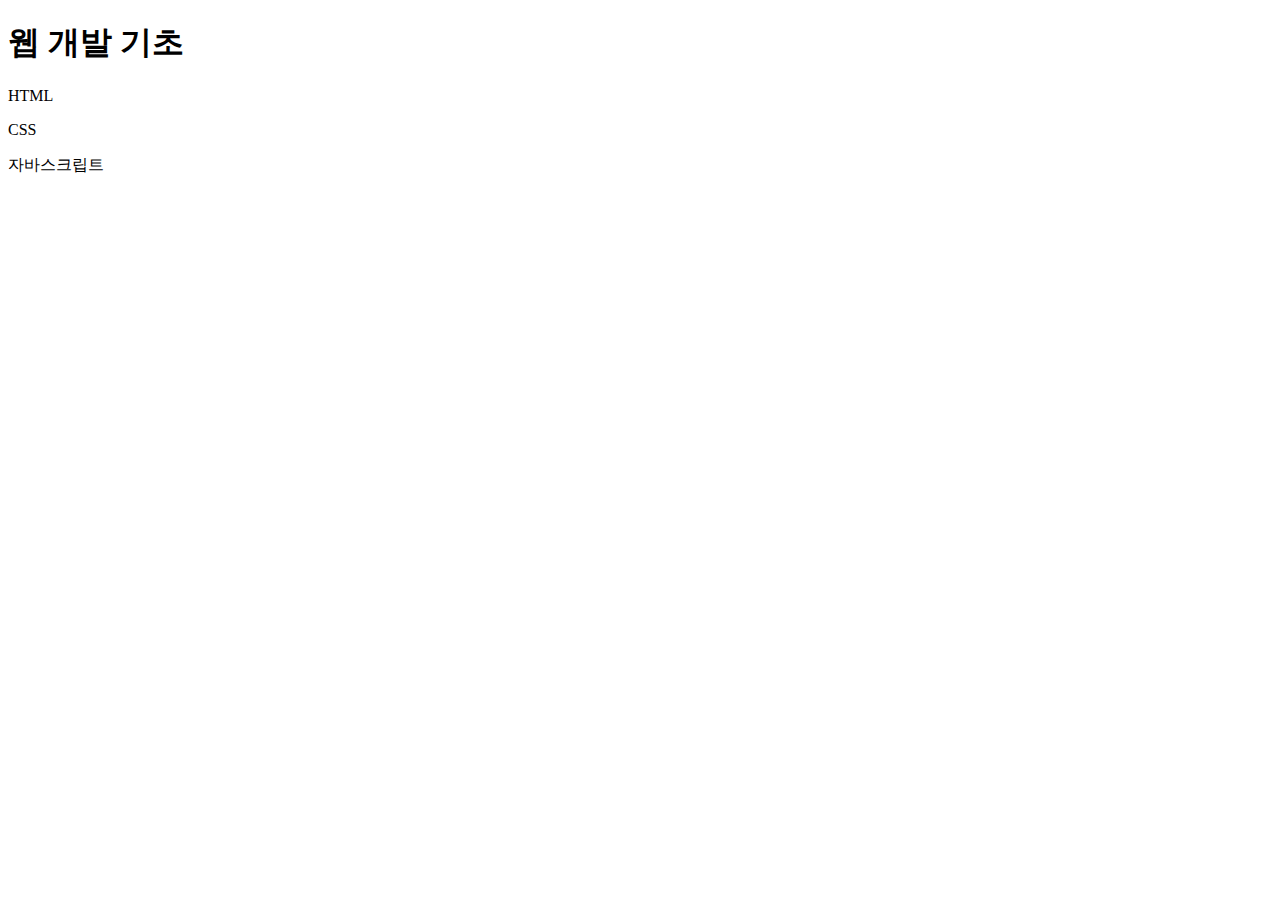
<file: html_css_js/ch01/index.html>
<!DOCTYPE html>
<html>
    <head>
        <meta charset="UTF-8">
        <title>웹 개발 입문</title>
    </head>
    <body>
        <h1>웹 개발 기초</h1>
        <p>HTML</p>
        <P>CSS</P>
        <P>자바스크립트</P>
    </body>
</html>
</file>
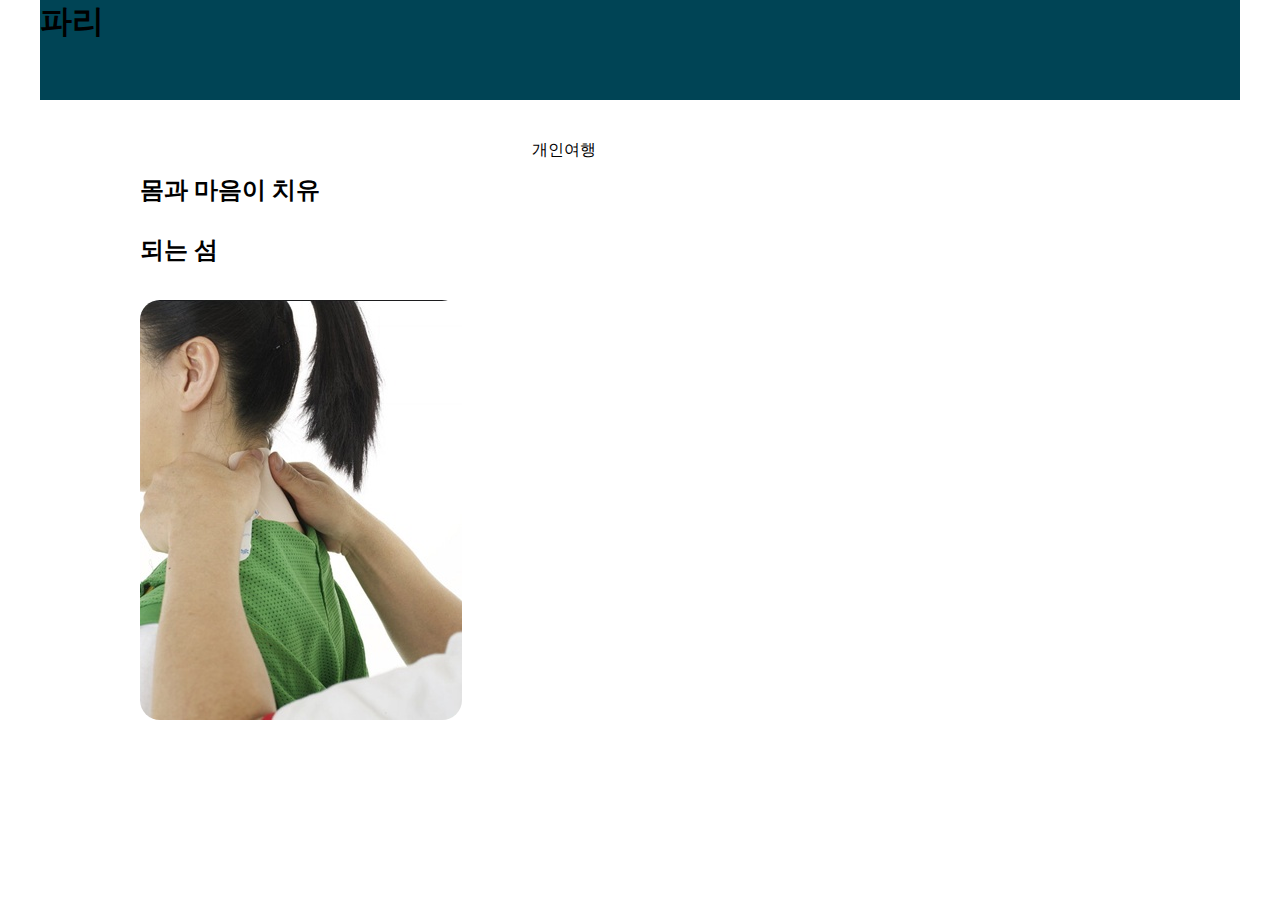
<file: html_css_js/ch02/index.html>
<!DOCTYPE html>
<html>
    <head>
        <meta charset="UTF-8">
        <title>Dream Paris</title>
        <link rel="stylesheet" href="css/style.css">
    </head>
    <body>
        <div id="container">
            <header>
                <h1>파리</h1>
            </header>
            <nav>
                <ul id="topMenu">
                    <li><a href="https://www.naver.com/">단체여행</a></li>
                    <li>개인여행</li>
                </ul>
            </nav>


        </div>
        <main class="contents">
            <section id="healing">
                <h2>몸과 마음이 치유되는 섬</h2>
                <div class="detail">
                    <img src="images/ahr.jpg">
                </div>

            </section>
        </main>
    </body>
</html>
</file>
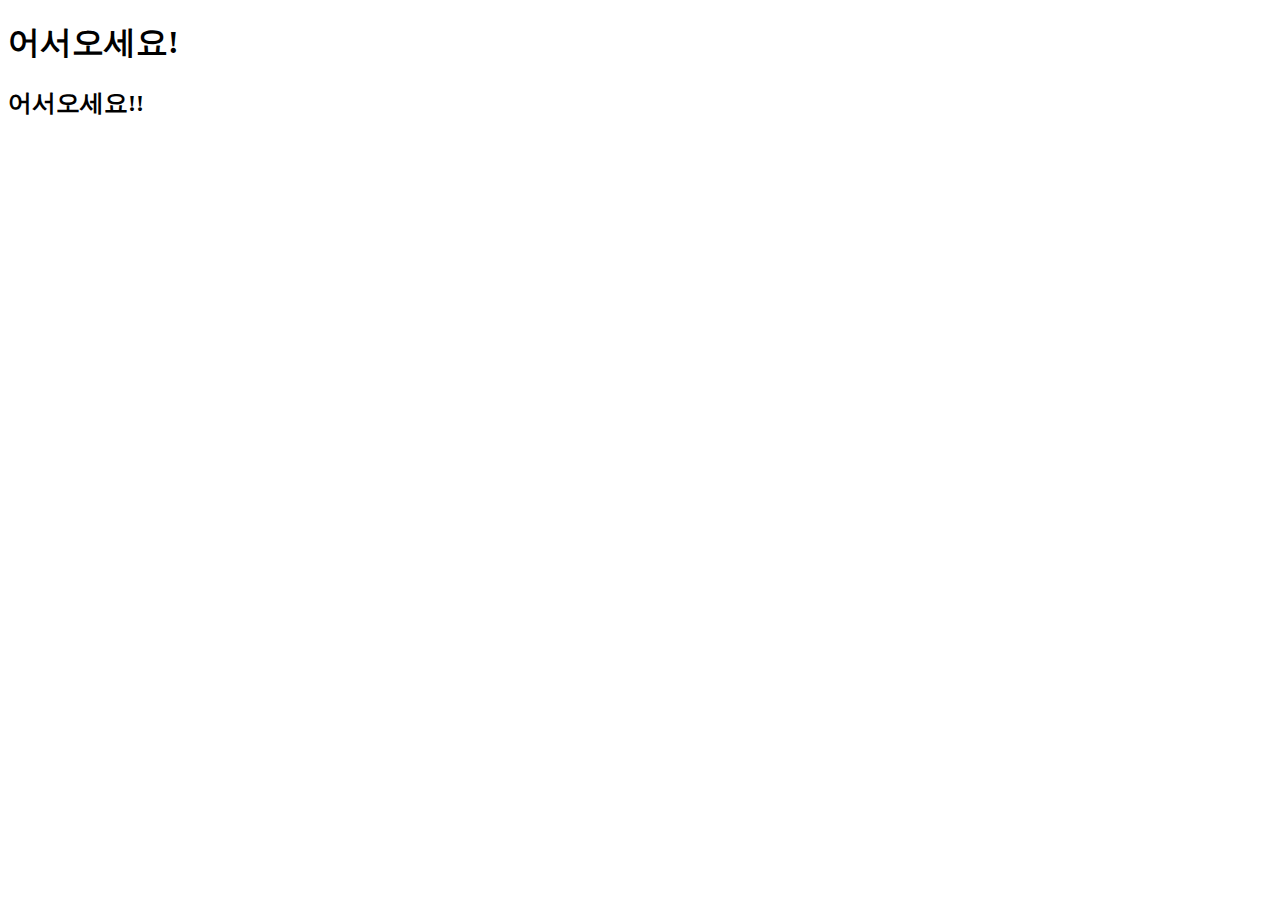
<file: html_css_js/ch03/index_03.html>
<!DOCTYPE html>
<html>
    <head>
        <meta charset="UTF-8">
        <meta name="viewport" content="width=device-width, initial_scale=1.0">
        <title>알람(alert)</title>
    </head>
    <body>
        <h1>어서오세요!</h1>
        <script>
            <!-- alert("안녕하세요!!") -->
            <!-- var reply = confirm("정말 배경 이미지를 바꾸겠습니까?") -->
            <!-- var name = prompt("이름 입력"); -->
            console.log(name + "님, 환영합니다.");
            document.write("<h2>어서오세요!!</h2>") <!-- 태그쓰는것, 자동완성 안됨, 스트림릿에서 st.markdown() 이거랑 똑같음 -->
            <!-- document.write(name + "님 환영합니다.") -->

            var now = new Date();
            var display = now.toLocaleTimeString();
            <!-- document.write("현재 시각은" + display); -->
            <!-- document.writ("현재 시각은" + display); --> <!-- 에러확인 했음 콘솔에서 -->
        </script>


    </body>
</html>
</file>
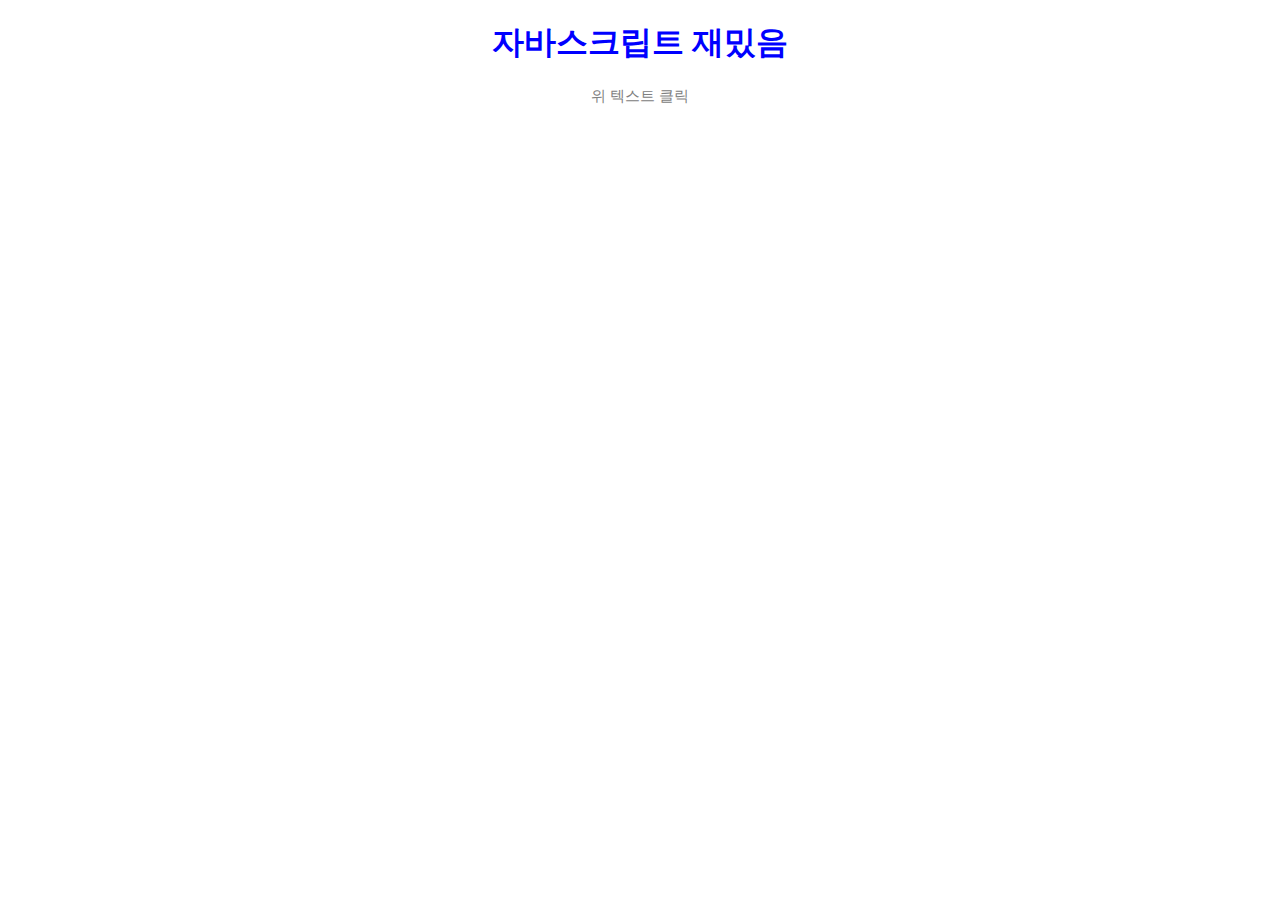
<file: html_css_js/ch03/script-1.html>
<!DOCTYPE html>
<html>
    <head>
        <meta charset="UTF-8">
        <meta name="viewport" content="width=device-width, initial_scale=1.0">
        <title>글자색 바꾸기</title>
        <style>
            body { text-align: center; }
            #heading { color:blue; }
            #text{
                color : gray;
                font-size: 15px;
            }
        </style>
    </head>
    <body>
        <h1 id = "heading">자바스크립트 재밌음</h1>
        <p id="text">위 텍스트 클릭</p>

        <script>
            var heading = document.querySelector("#heading");
            heading.onclick = function() {
                heading.style.color = "red";
            }
        </script>

    </body>
</html>
</file>
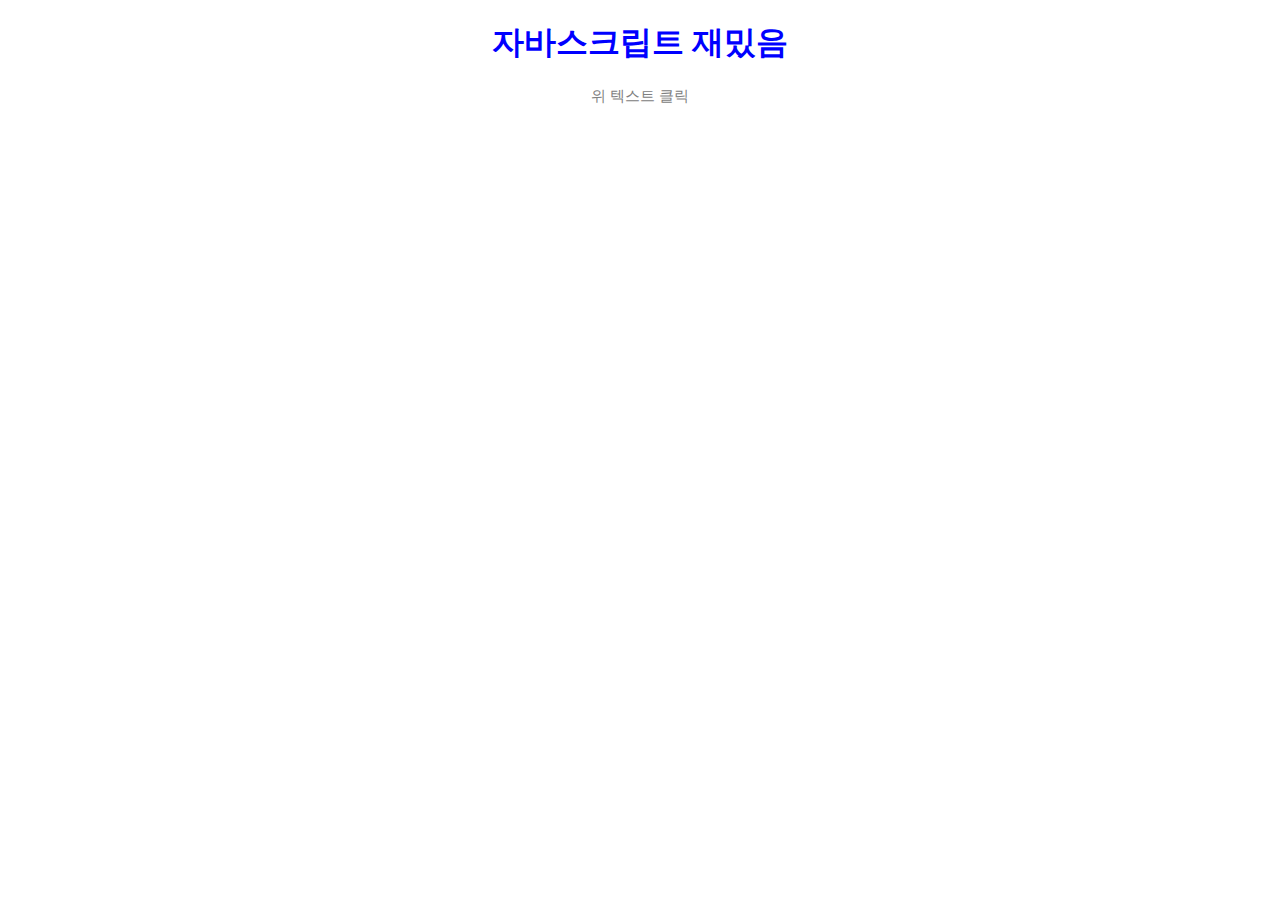
<file: html_css_js/ch03/script-2.html>
<!DOCTYPE html>
<html>
    <head>
        <meta charset="UTF-8">
        <meta name="viewport" content="width=device-width, initial_scale=1.0">
        <title>글자색 바꾸기</title>
        <style>
            body { text-align: center; }
            #heading { color:blue; }
            #text{
                color : gray;
                font-size: 15px;
            }
        </style>
    </head>
    <body>
        <h1 id = "heading">자바스크립트 재밌음</h1>
        <p id="text">위 텍스트 클릭</p>
        
        <script src="js/color.js"></script>
    </body>
</html>
</file>
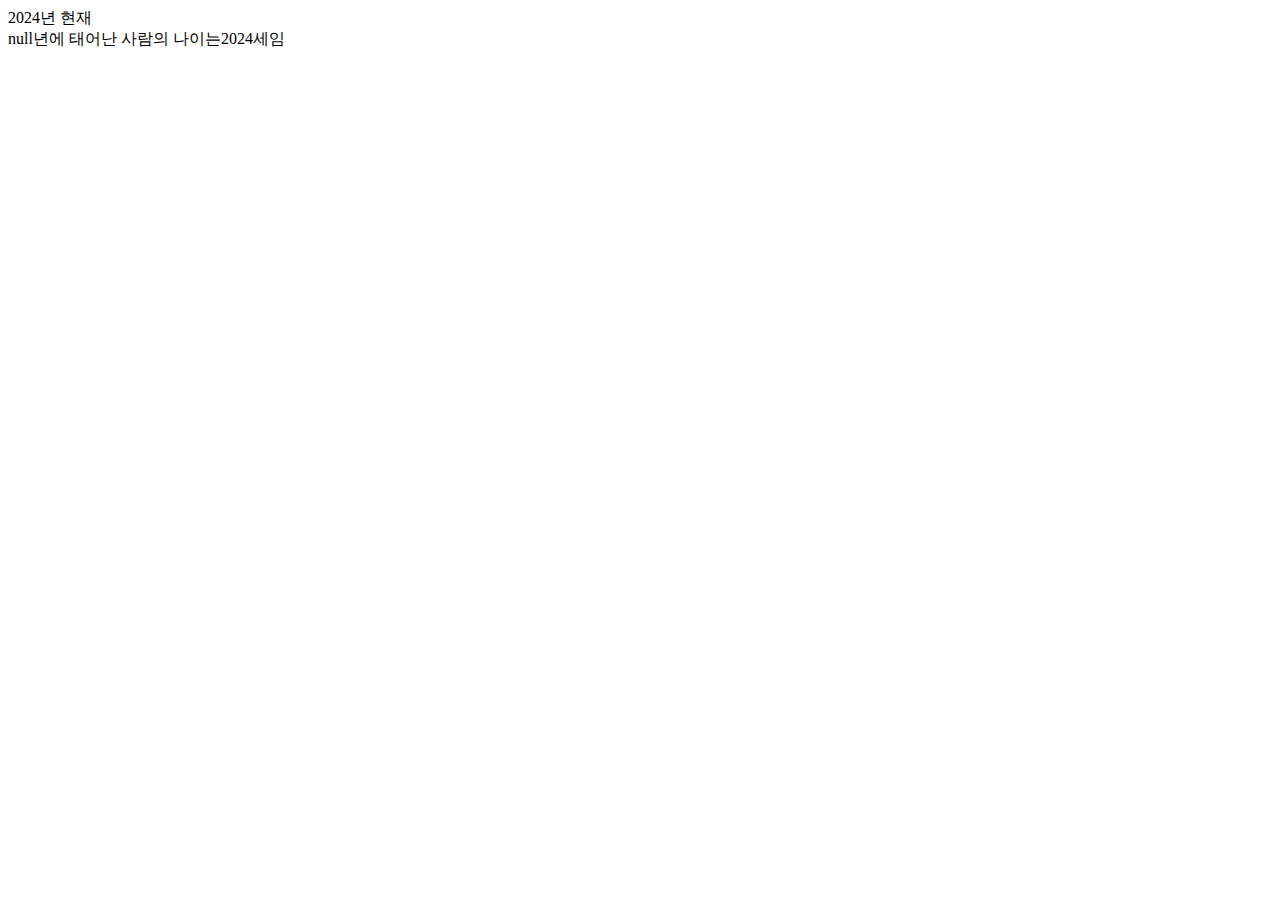
<file: html_css_js/ch04/age-result.html>
<!DOCTYPE html>
<html>
    <head>
        <meta charset="UTF-8">
        <meta name="viewport" content="width=device-width, initial_scale=1.0">
        <title>나이 계산하기</title>
    </head>
    <body>
        <script>
            var currentYear = 2024; 
            var birthYear;
            var age;

            birthYear = prompt("태어난 연도 입력. (1985)");
            age = currentYear - birthYear;
            document.write(currentYear + "년 현재<br>");
            document.write(birthYear + "년에 태어난 사람의 나이는" + age + "세임"); 
        </script>


    </body>
</html>
</file>
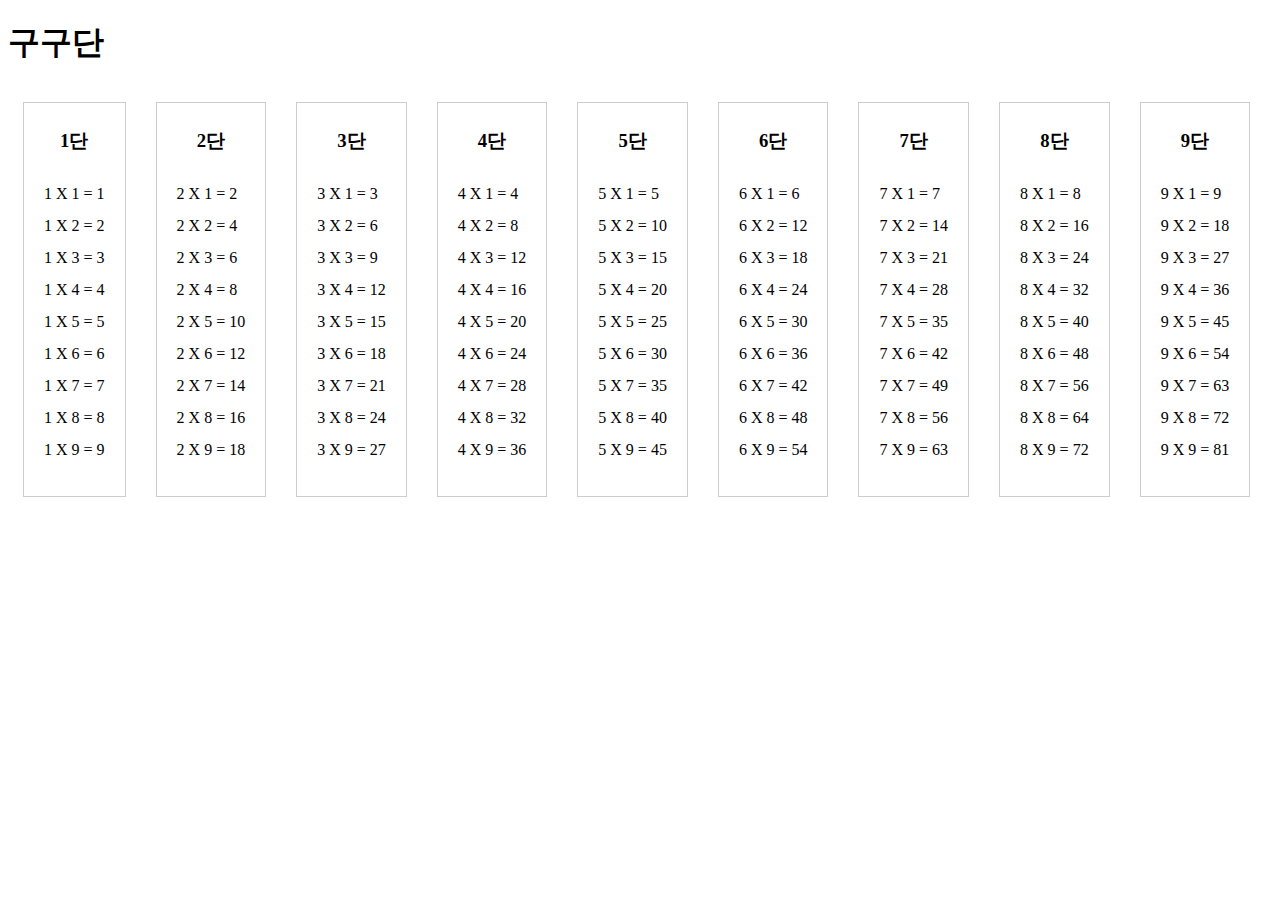
<file: html_css_js/ch04/multiplication-1.html>
<!DOCTYPE html>
<html>
    <head>
        <meta charset="UTF-8">
        <meta name="viewport" content="width=device-width, initial_scale=1.0">
        <title>구구단 - for문</title>
        <link rel="stylesheet" href="css/gugudan.css">
    </head>
    <body>
        <h1>구구단</h1>
        <script>
            var i, j;

            for (i=1; i <=9; i++) {
                document.write("<div>");
                document.write("<h3>" + i + "단</h3>");
                for (j=1; j<=9; j++) {
                    document.write(i +" X " + j + " = " + i*j + "<br>");
                }
                document.write("</div>");
            }
        </script>

    </body>
</html>
</file>
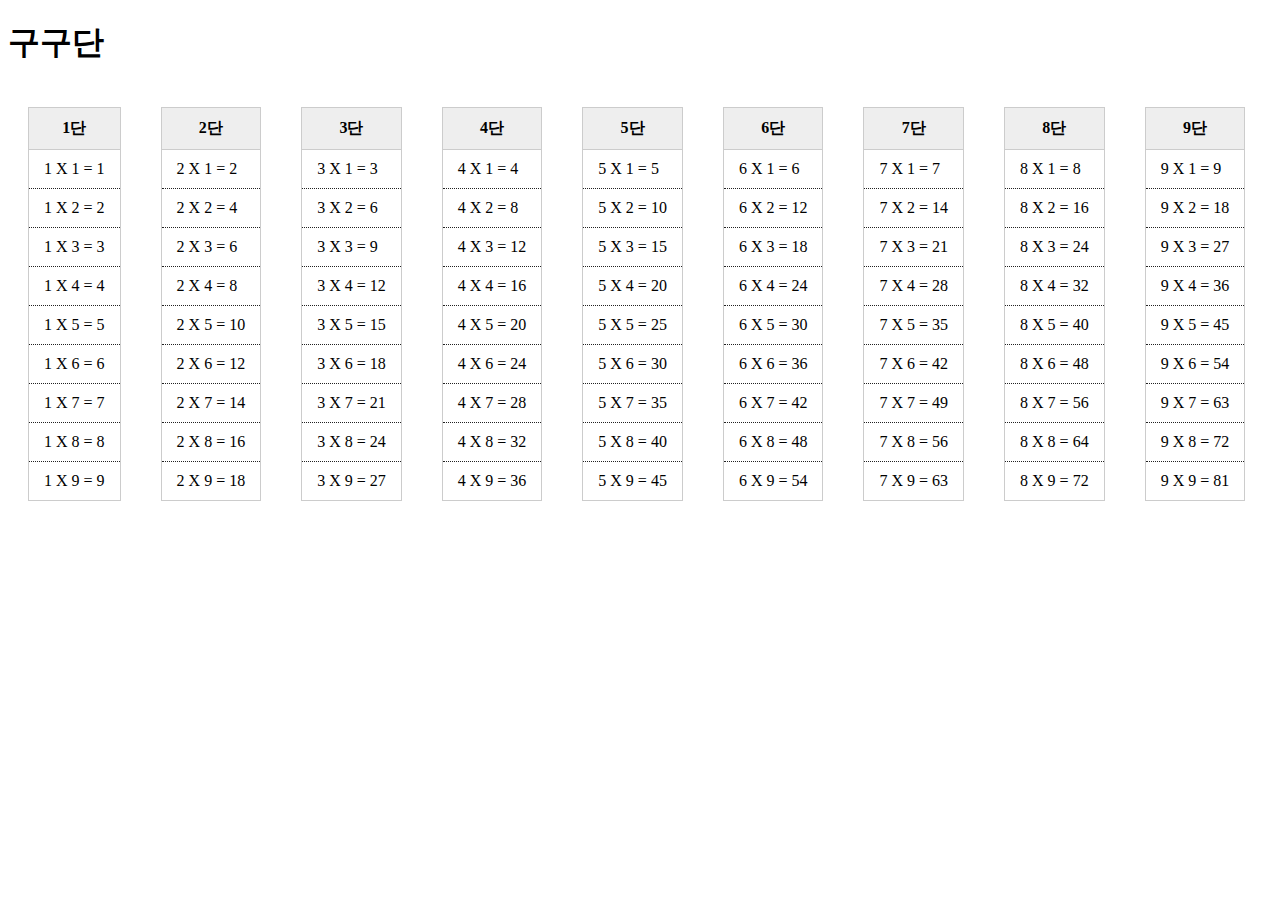
<file: html_css_js/ch04/multiplication-2.html>
<!DOCTYPE html>
<html>
    <head>
        <meta charset="UTF-8">
        <meta name="viewport" content="width=device-width, initial_scale=1.0">
        <title>구구단 - for문</title>
        <link rel="stylesheet" href="css/gugudan-table.css">
    </head>
    <body>
        <h1>구구단</h1>
        <script>
            var i, j;

            for (i=1; i <=9; i++) {
                document.write("<table>");
                document.write("<tr><th>" + i + "단</th></tr>");
                for (j=1; j<=9; j++) {
                    document.write("<tr><td>"+ i +" X " + j + " = " + i*j + "</td></tr>");
                }
                document.write("</table>");
            }
        </script>

    </body>
</html>
</file>
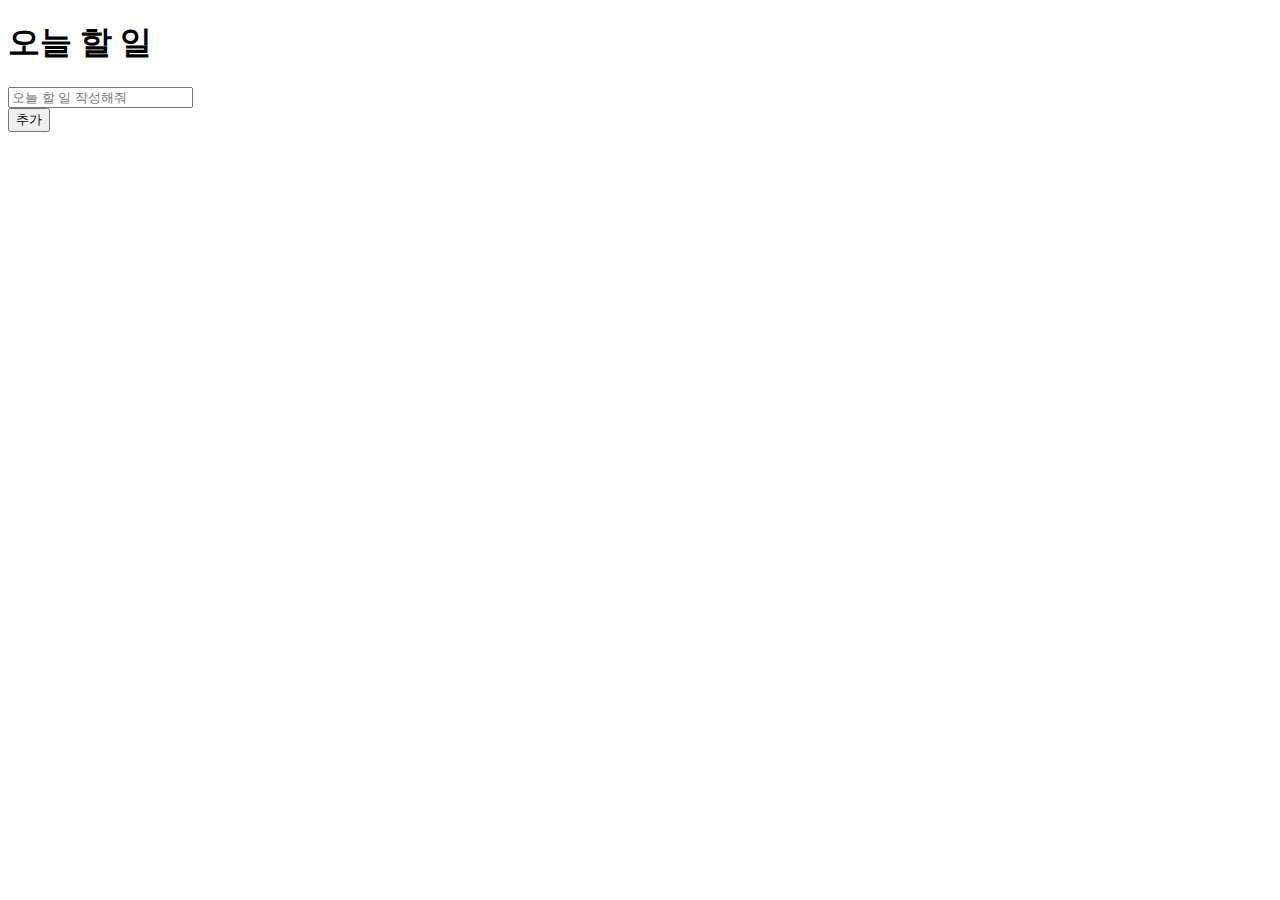
<file: html_css_js/todolist/index_list.html>
<!DOCTYPE html>
<html>
    <head>
        <meta charset="UTF-8">
        <meta name="viewport" content="width=device-width, initial_scale=1.0">
        <link href="https://cdn.jsdelivr.net/npm/bootstrap@5.1.3/dist/css/bootstrap.min.css" rel="stylesheet" integrity="sha384-1BmE4kWBq78iYhFldvKuhfTAU6auU8tT94WrHftjDbrCEXSU1oBoqyl2QvZ6jIW3" crossorigin="anonymous">
    </head>
    <body>
        <div class="container rounded-3 border border-primary my-5 bg-white">
            <div>
                <h1 class="h1">오늘 할 일</h1>
                <div class="row">
                    <div class="col-8">
                        <input class="py-3 form-control shadow" placeholder="오늘 할 일 작성해줘"  type=“text” id=“inputText”>
                    </div>
                    <div class ="col-2">
                        <button onclick="addList()" class=" mt-2 btn btn-dark"> 추가 </button>
    
                    </div>
                </div>
            </div>
        </div> 

        <script>
            let input = document.getElementById("inputText");
            let list = document.getElementById("list");
            let minimalValue = 3;
            let listNum = 0;
        </script>

    </body>
</html>
</file>
<file: html_css_js/ch02/css/style.css>
@import url('https://fonts.googleapis.com/css2?family=Merienda:wght@700&display=swap');

* {
  margin:0;   /* 마진 리셋 */
  padding:0;   /* 패딩 리셋 */
  box-sizing: border-box;   /* 박스 영역은 테두리까지 */ 
}
a {
  text-decoration:none;  /* 텍스트 링크 밑줄 없애기 */ 
}
ul {
  list-style: none;
}

#container {
  margin:0 auto;  /* 화면 중앙에 배치 */
  width:1200px;    /* 너비 */    
  background-color: #8d7676;
}

/*********************************/
/* 헤더 영역 - 로고와 내비게이션 */
/*********************************/

header{
  width:100%;    /*  너비 */
  height:100px;   /* 높이 */ 
  background-color:#045;  
}

/* 로고 */
#logo{ 
  float:left;   /* 왼쪽으로 플로팅 */ 
  width:250px;   /*  너비 */ 
  height:100px;   /* 높이 */
  line-height:100px;  /* 세로로 중간에 맞춤 - 줄간격을 높이 값과 같게 */
  padding-left:20px;  /* 왼쪽에 여백 */
}
#logo h1 {
  font-family:'Merienda', cursive;
  font-weight:700;
  font-size:40px;   /* 글자 크기 */
  color:#fff;   /* 글자 색*/
  text-shadow:0 -1px 0 #222;  /* 그림자 색 */
}

/* 내비게이션 */
nav{  
  float:right;   /* 오른쪽으로 플로팅 */
  width:900px;   /*   너비 */  
  height:100px;   /* 메뉴 영역 높이 */  
  padding-top:40px;  /* 메뉴를 아래로 내리기 위해 */  
}
#topMenu {  
  height:60px; 
}
#topMenu > li {
  float:left;  /* 메뉴 항목을 왼쪽으로 플로팅 */ 
  position: relative;  
}
#topMenu > li > a{
  display:block;  /* 링크 텍스트는 블록으로 */ 
  font-size:1.1em;
  color:#fff;  /* 글자 색 */
  font-weight:600;  /* 글자 굵기 */
  padding:20px 60px;  /* 패딩 */ 
}
#topMenu > li > a:hover {
  color:#1fa8f8;
  text-shadow:0 -2px #222;
}


/* 본문 */

.contents {
  width:1000px;
  margin:50px auto;  
}
main > section {
  margin-top:60px;  
}
main h2 {    
  font-size:1.5em;
  line-height: 2.5;
}
main div {
  margin-top:20px;
}
main h3 {
  font-size:1.2em;
  line-height:2.2;
}
.detail p {
  line-height: 2.0;
  color:#222;
}
.detail > img {
  float:left; 
  margin-right:50px;
  border-radius:20px;
}
.schedule h4 {
  font-size:1.2em;
}
.schedule ul {
  list-style: none;
}
.schedule ul li { 
  line-height: 2;
}


/******************/
/*   푸터 영역    */
/******************/

footer{   
  width:1200px;   /* 너비 */
  height:100px;  /* 높이 */
  border-top:2px solid #222;
}
#bottomMenu{
  width:100%;
  height:20px;
  margin-left:60px;
}
#bottomMenu ul {
  margin-top:15px;  
}
#bottomMenu ul li{
  float:left;  /* 가로로 배치 */ 
  padding:5px 20px;
  border-right:1px solid #ddd;   /* 항목 오른쪽에 테두리 */ 
}
#bottomMenu ul li:last-child{
  border:none;  /* 마지막 항목에는 오른쪽 테두리 없음 */  
}
#bottomMenu ul li a, #bottomMenu ul li a:visited {  
  font-size:15px;  /* 글자 크기 */ 
  color:#666;   /* 글자 색 */ 
}
</file>
<file: html_css_js/ch04/css/gugudan.css>
div {
  display:inline-block;
  padding:0 20px 30px 20px;
  margin:15px;
  border:1px solid #ccc;
  line-height:2;
}
div h3 {
  text-align:center;
  font-weight:bold;
}
</file>
<file: html_css_js/ch04/css/gugudan-table.css>
table {
  margin:20px;
  float:left;
}
table, th {
  border:1px solid #ccc;
  border-collapse:collapse;
}
th,td { padding:10px 15px;}
th { background:#eee;}		
td { border:1px dotted #222;}
</file>
